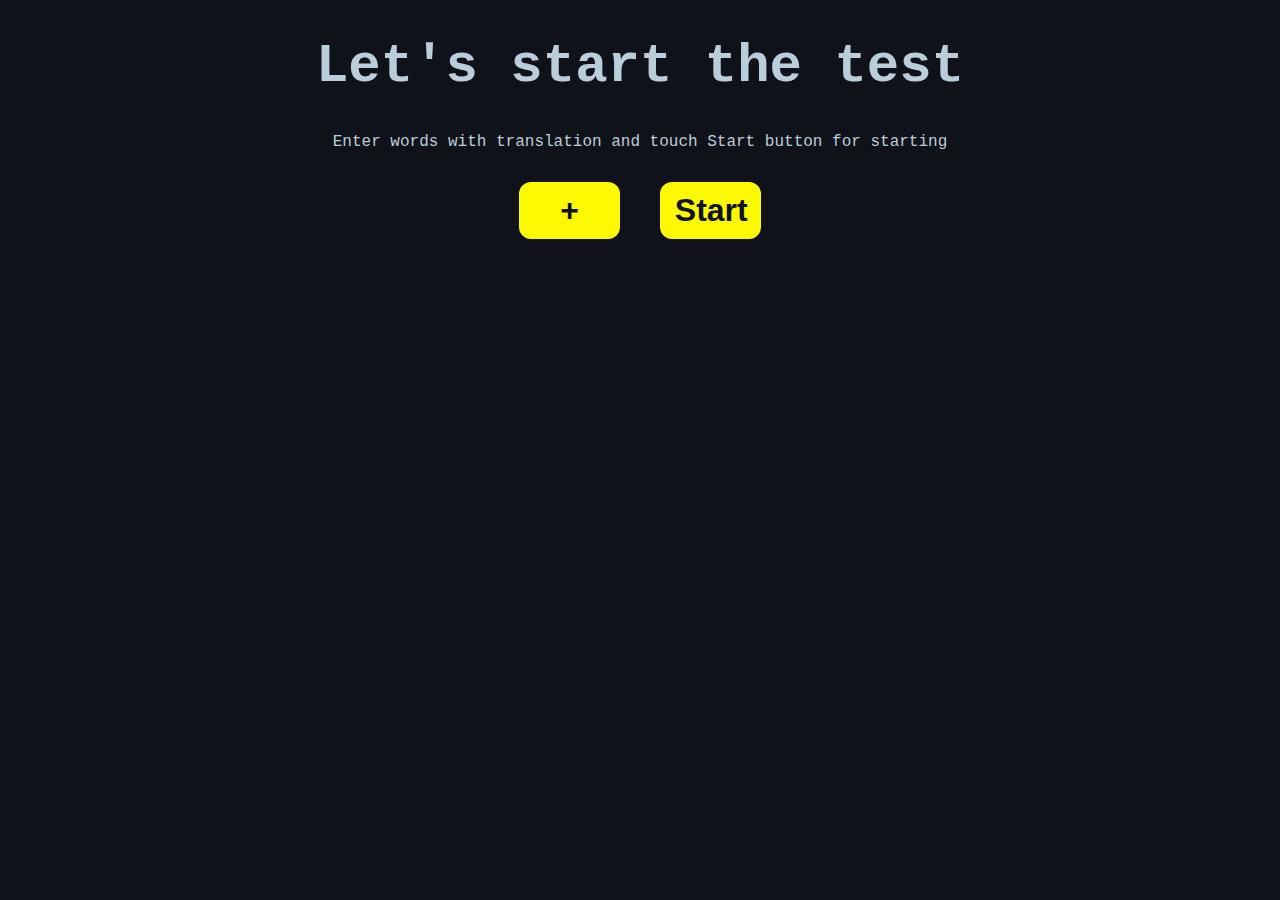
<file: english test/index.html>
<!DOCTYPE html>
<html>
<link rel="stylesheet" href="index.css">
<body>
    <h1>Let's start the test    </h1>
    <p>Enter words with translation and touch Start button for starting</p>
    <button class="button-st-min" role="button" onclick="add()">+</button>    
    <button class="button-st-min" role="button" id = "st" onclick="deleted()">Start</button>
    <div id="addcoll"></div>
</body>
    <script src="index.js"></script>
</html>
</file>
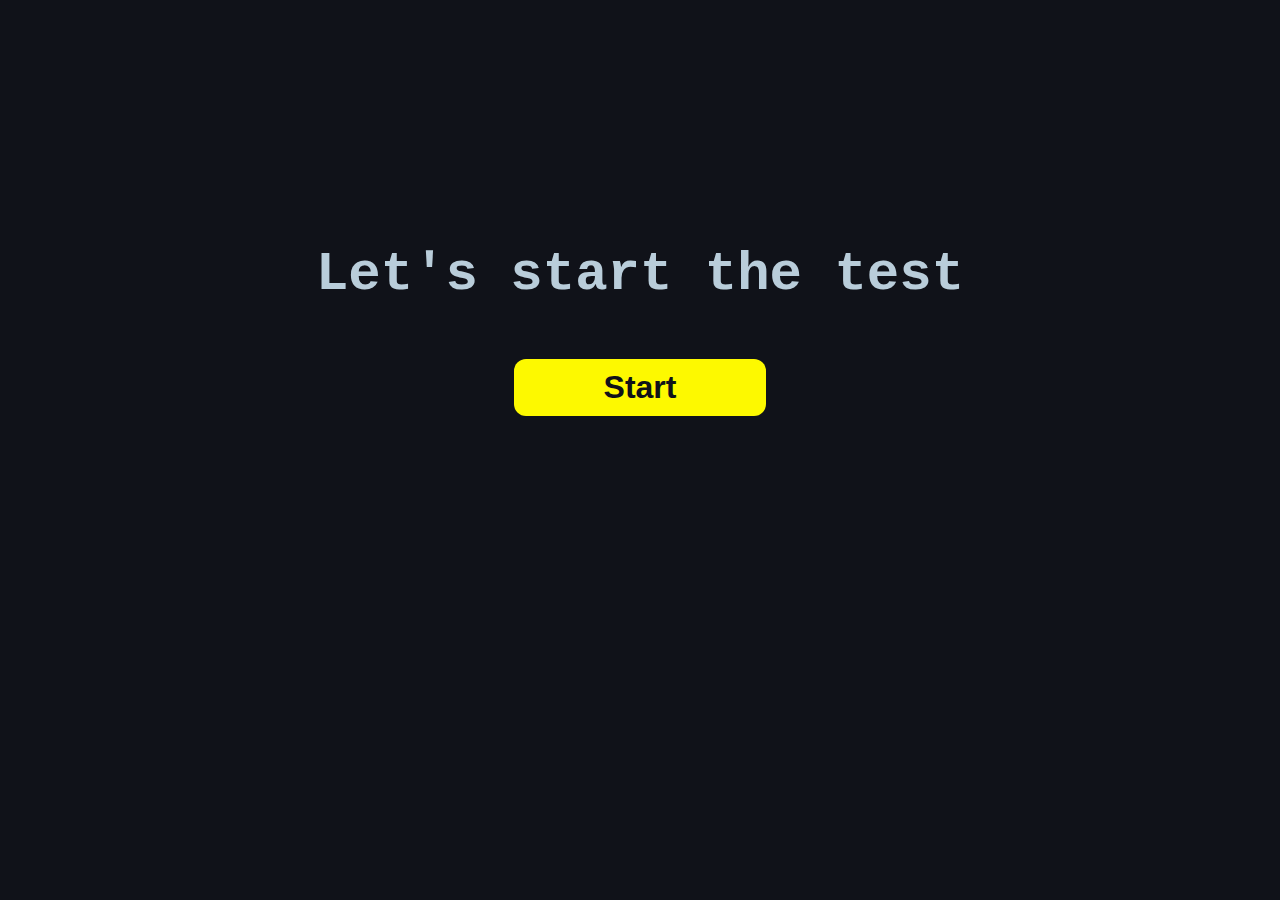
<file: english test/home.html>
<!DOCTYPE html>
<html lang="en">
    <link rel="stylesheet" href="index.css">
<body>
    <div class="home">
        <h1>Let's start the test</h1>
        <br>
        <button class="button-st" role="button" onclick='location.replace("index.html")'>Start</button>
    </div>
</body>
</html>
</file>
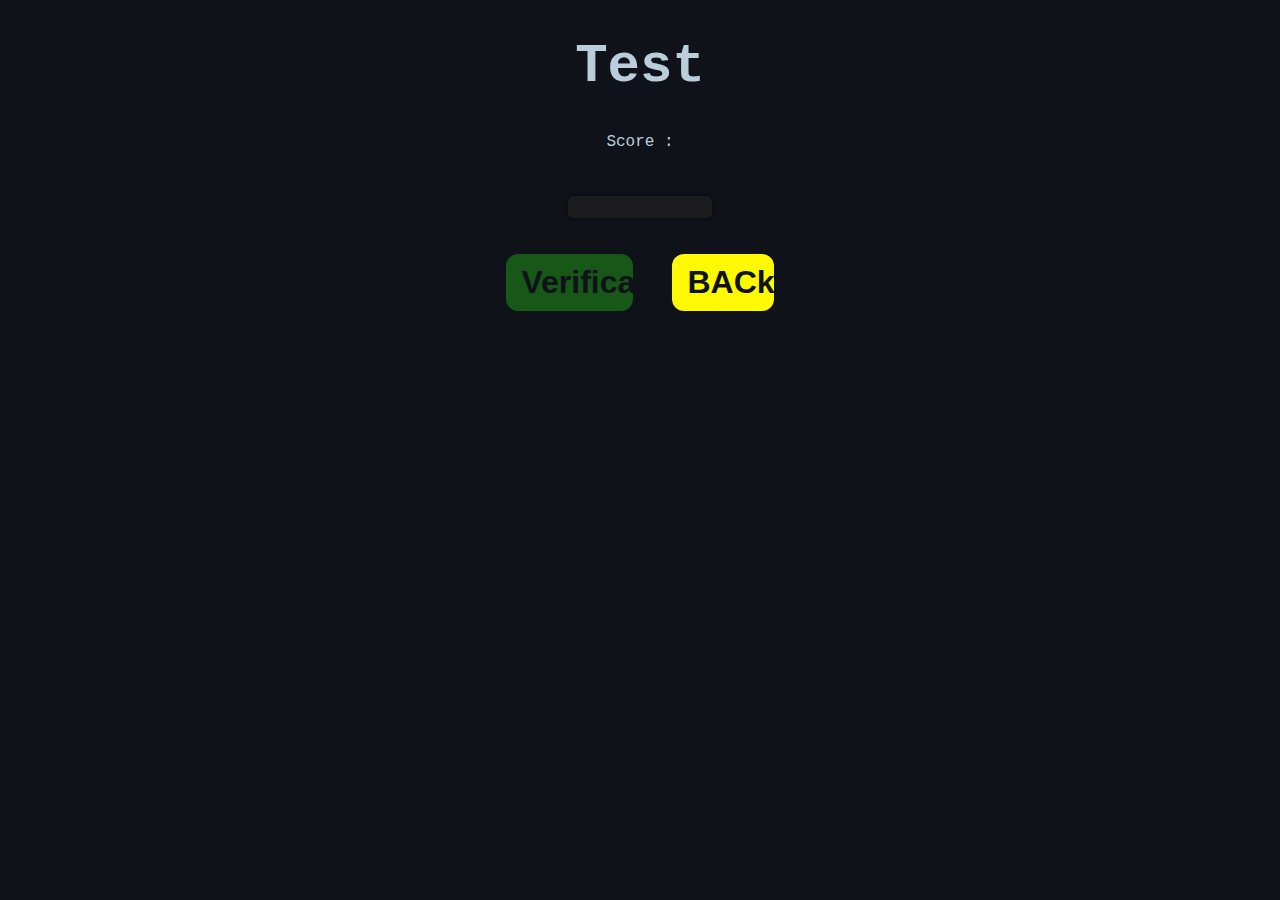
<file: english test/test.html>
<!DOCTYPE html>
<html>
<link rel="stylesheet" href="index.css">
<body>
    <h1>Test</h1>
    <p id = "score">Score :</p>
    <p id = "quest"></p>
    <input type="text" id="example" onkeydown="myFunction(event)">
    <br><br>
    <button class="button-ver" role="button" onclick="verificate()">Verificate</button>
    <button class="button-st-min" role="button" onclick="location.href='index.html'">BACk</button>
</body>
    <script src="a.js"></script>
</html>
</file>
<file: english test/index.css>
body {
    background-color: rgb(16, 18, 25);
    color: rgb(185, 205, 218);
    font-family: "Lucida Console", "Courier New", monospace;
    text-align: center;  
}

.home {
    padding: 200px 0;
}

h1{
    font-size: 54px;
}
.button-st {
  background-color: rgb(253, 249, 0);
  border-radius: 12px;
  color: rgb(16, 18, 25);
  cursor: pointer;
  font-weight: bold;
  padding: 10px 15px;
  text-align: center;
  transition: 200ms;
  width: 20%;
  box-sizing: border-box;
  border: 0;
  font-size: 32px;
  user-select: none;
  -webkit-user-select: none;
  touch-action: manipulation;
}

.button-st:not(:disabled):hover,
.button-st:not(:disabled):focus {
  outline: 0;
  background: hsl(59, 100%, 74%);
  box-shadow: 0 0 0 2px rgba(0,0,0,.2), 0 3px 8px 0 rgba(0,0,0,.15);
}

.button-st:disabled {
  filter: saturate(0.2) opacity(0.5);
  -webkit-filter: saturate(0.2) opacity(0.5);
  cursor: not-allowed;
}
.button-st-min {
    background-color: rgb(253, 249, 0);
    border-radius: 12px;
    color: rgb(16, 18, 25);
    cursor: pointer;
    font-weight: bold;
    padding: 10px 15px;
    text-align: center;
    transition: 200ms;
    width: 8%;
    box-sizing: border-box;
    border: 0;
    font-size: 32px;
    user-select: none;
    -webkit-user-select: none;
    touch-action: manipulation;
    margin: 15px;
}

.button-st-min:not(:disabled):hover,
.button-st-min:not(:disabled):focus {
    outline: 0;
    background: hsl(59, 100%, 74%);
    box-shadow: 0 0 0 2px rgba(0,0,0,.2), 0 3px 8px 0 rgba(0,0,0,.15);
}
  
.button-st-min:disabled {
    filter: saturate(0.2) opacity(0.5);
    -webkit-filter: saturate(0.2) opacity(0.5);
    cursor: not-allowed;
}
input {
    font-family: -apple-system,BlinkMacSystemFont,"Segoe UI","Roboto","Oxygen","Ubuntu","Cantarell","Fira Sans","Droid Sans","Helvetica Neue",sans-serif;
    font-weight: 500;
    font-size: .8vw;
    color: #fff;
    background-color: rgb(28,28,30);
    box-shadow: 0 0 .4vw rgba(0,0,0,0.5), 0 0 0 .15vw transparent;
    border-radius: 0.4vw;
    border: none;
    outline: none;
    padding: 0.4vw;
    max-width: 190px;
    transition: .4s;
    margin: 3px;
}
  
input:hover {
    box-shadow: 0 0 0 .15vw rgba(135, 207, 235, 0.186);
}
  
input:focus {
    box-shadow: 0 0 0 .15vw skyblue;
}
.button-ver {
    background-color: rgb(23, 87, 23);
    border-radius: 12px;
    color: rgb(16, 18, 25);
    cursor: pointer;
    font-weight: bold;
    padding: 10px 15px;
    transition: 200ms;
    width: 10%;
    box-sizing: border-box;
    border: 0;
    font-size: 32px;
    user-select: none;
    -webkit-user-select: none;
    touch-action: manipulation;
    margin: 15px;
}

.button-ver:not(:disabled):hover,
.button-ver:not(:disabled):focus {
    outline: 0;
    background: hsl(128, 84%, 30%);
    box-shadow: 0 0 0 2px rgba(0,0,0,.2), 0 3px 8px 0 rgba(0,0,0,.15);
}
  
.button-ver:disabled {
    filter: saturate(0.2) opacity(0.5);
    -webkit-filter: saturate(0.2) opacity(0.5);
    cursor: not-allowed;
}
#quest {
    font-size: 42px;
}
</file>
